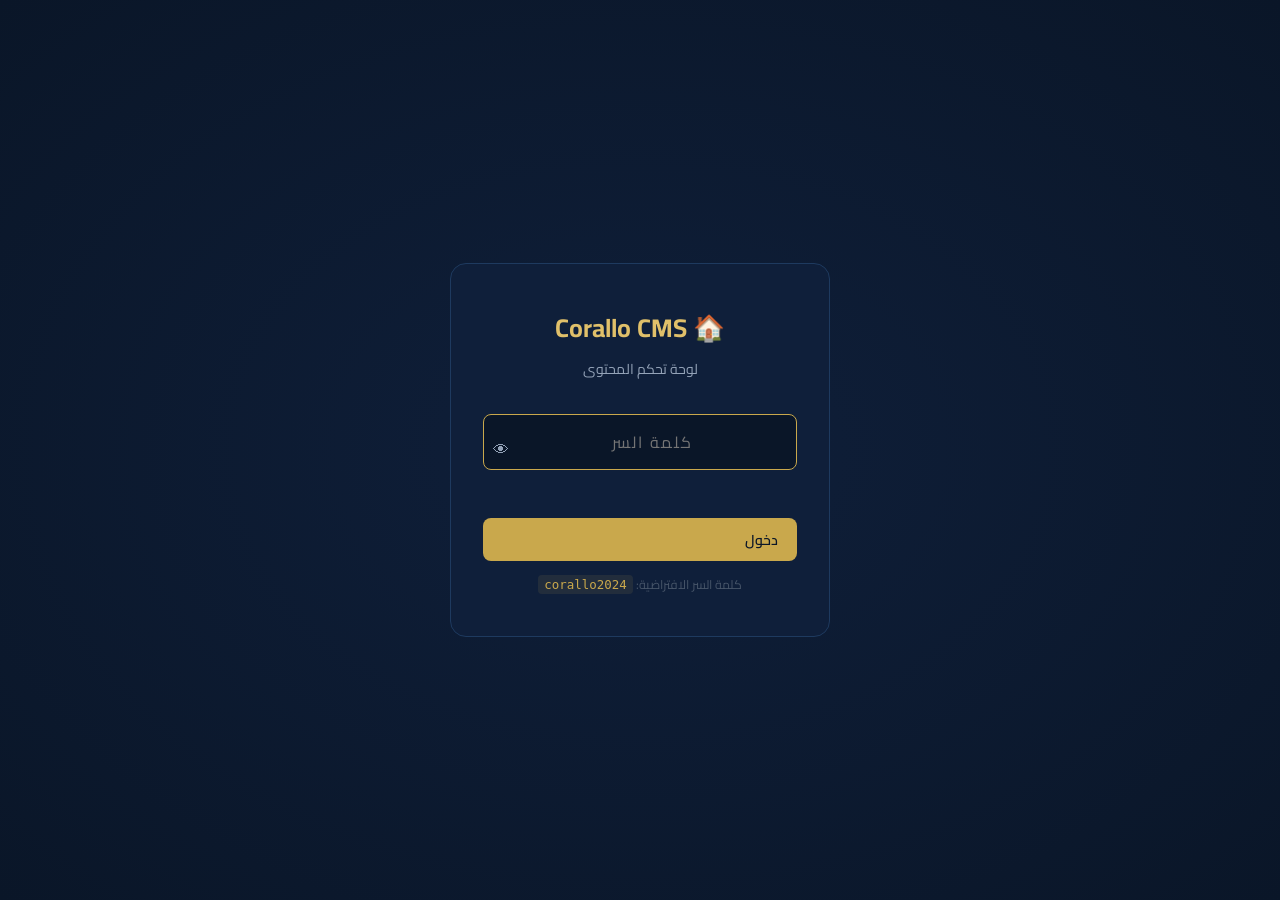
<file: admin.html>
<!DOCTYPE html>
<html lang="ar" dir="rtl">
<head>
  <meta charset="UTF-8">
  <meta name="viewport" content="width=device-width, initial-scale=1.0">
  <title>Corallo CMS — لوحة التحكم</title>
  <link href="https://fonts.googleapis.com/css2?family=Cairo:wght@400;600;700&display=swap" rel="stylesheet">
  <style>
    *, *::before, *::after { box-sizing: border-box; margin: 0; padding: 0; }

    :root {
      --gold: #c9a84c;
      --gold-light: #e0c06a;
      --navy: #0a1628;
      --navy-mid: #0f1f3a;
      --navy-light: #152840;
      --green: #25d366;
      --red: #e53e3e;
      --gray: #94a3b8;
      --white: #ffffff;
      --border: #1e3a5f;
      --sidebar-w: 220px;
    }

    body {
      font-family: 'Cairo', sans-serif;
      background: var(--navy);
      color: var(--white);
      min-height: 100vh;
    }

    /* ========== LOGIN ========== */
    #login-screen {
      min-height: 100vh;
      display: flex;
      align-items: center;
      justify-content: center;
      background: radial-gradient(ellipse at center, #0f1f3a 0%, #0a1628 100%);
    }
    .login-box {
      background: var(--navy-mid);
      border: 1px solid var(--border);
      border-radius: 16px;
      padding: 2.5rem 2rem;
      width: 100%;
      max-width: 380px;
      text-align: center;
    }
    .login-box .logo-text {
      font-size: 1.6rem;
      font-weight: 700;
      color: var(--gold-light);
      margin-bottom: 0.25rem;
    }
    .login-box .sub {
      color: var(--gray);
      font-size: 0.88rem;
      margin-bottom: 2rem;
    }
    .login-box input {
      width: 100%;
      padding: 0.75rem 1rem;
      background: var(--navy);
      border: 1px solid var(--border);
      border-radius: 8px;
      color: var(--white);
      font-family: 'Cairo', sans-serif;
      font-size: 1rem;
      text-align: center;
      margin-bottom: 1rem;
      outline: none;
      letter-spacing: 2px;
    }
    .login-box input:focus { border-color: var(--gold); }
    .login-box .err { color: var(--red); font-size: 0.85rem; margin-bottom: 1rem; min-height: 1.2em; }

    /* ========== DASHBOARD ========== */
    #dashboard { display: none; min-height: 100vh; }

    .cms-header {
      position: fixed;
      top: 0; left: 0; right: 0;
      height: 60px;
      background: var(--navy-mid);
      border-bottom: 1px solid var(--border);
      display: flex;
      align-items: center;
      justify-content: space-between;
      padding: 0 1.5rem;
      z-index: 100;
    }
    .cms-header .brand { font-weight: 700; color: var(--gold-light); font-size: 1rem; }
    .cms-header .header-actions { display: flex; align-items: center; gap: 0.75rem; }

    .cms-layout {
      display: flex;
      padding-top: 60px;
      min-height: 100vh;
    }

    /* Sidebar */
    .cms-sidebar {
      width: var(--sidebar-w);
      background: var(--navy-mid);
      border-left: 1px solid var(--border);
      position: fixed;
      top: 60px;
      right: 0;
      bottom: 0;
      overflow-y: auto;
      padding: 1rem 0;
    }
    .tab-btn {
      display: flex;
      align-items: center;
      gap: 0.6rem;
      width: 100%;
      padding: 0.75rem 1.25rem;
      background: none;
      border: none;
      color: var(--gray);
      font-family: 'Cairo', sans-serif;
      font-size: 0.9rem;
      cursor: pointer;
      text-align: right;
      transition: all 0.15s;
      border-right: 3px solid transparent;
    }
    .tab-btn:hover { background: rgba(201,168,76,0.06); color: var(--white); }
    .tab-btn.active {
      background: rgba(201,168,76,0.1);
      color: var(--gold-light);
      border-right-color: var(--gold);
    }

    /* Content area */
    .cms-content {
      margin-right: var(--sidebar-w);
      flex: 1;
      padding: 2rem;
      padding-bottom: 100px;
    }

    /* Tab panels */
    .tab-panel { display: none; }
    .tab-panel.active { display: block; }

    /* Section headings */
    .section-heading {
      font-size: 1.3rem;
      font-weight: 700;
      color: var(--gold-light);
      margin-bottom: 1.5rem;
      padding-bottom: 0.75rem;
      border-bottom: 1px solid var(--border);
    }
    .sub-heading {
      font-size: 1rem;
      font-weight: 600;
      color: var(--white);
      margin: 1.5rem 0 0.75rem;
    }

    /* Form fields */
    .field-group { margin-bottom: 1.25rem; }
    .field-label {
      display: block;
      font-size: 0.85rem;
      color: var(--gray);
      margin-bottom: 0.35rem;
    }
    .field-input {
      width: 100%;
      padding: 0.65rem 1rem;
      background: var(--navy);
      border: 1px solid var(--border);
      border-radius: 8px;
      color: var(--white);
      font-family: 'Cairo', sans-serif;
      font-size: 0.9rem;
      outline: none;
      transition: border-color 0.15s;
    }
    .field-input:focus { border-color: var(--gold); }
    textarea.field-input { min-height: 80px; resize: vertical; }

    .fields-row { display: grid; grid-template-columns: 1fr 1fr; gap: 1rem; }
    .fields-row-3 { display: grid; grid-template-columns: 1fr 1fr 1fr; gap: 1rem; }

    /* Units / Plans tables */
    .units-table-wrap { overflow-x: auto; margin-bottom: 1rem; }
    .units-table {
      width: 100%;
      border-collapse: collapse;
      font-size: 0.85rem;
    }
    .units-table th {
      background: var(--navy);
      color: var(--gold-light);
      padding: 0.5rem 0.6rem;
      text-align: right;
      font-weight: 600;
      white-space: nowrap;
      border: 1px solid var(--border);
    }
    .units-table td {
      padding: 0.4rem 0.6rem;
      border: 1px solid var(--border);
      background: var(--navy-mid);
      vertical-align: middle;
    }
    .units-table input[type="text"],
    .units-table input[type="url"],
    .units-table input[type="file"],
    .units-table select {
      width: 100%;
      padding: 0.35rem 0.5rem;
      background: var(--navy);
      border: 1px solid var(--border);
      border-radius: 6px;
      color: var(--white);
      font-family: 'Cairo', sans-serif;
      font-size: 0.82rem;
      outline: none;
      min-width: 80px;
    }
    .units-table input:focus { border-color: var(--gold); }
    .units-table input[type="checkbox"] { width: auto; }

    .img-preview {
      width: 40px;
      height: 40px;
      object-fit: cover;
      border-radius: 4px;
      display: block;
      margin: 0 auto;
    }
    .img-preview-empty {
      width: 40px;
      height: 40px;
      background: var(--navy);
      border: 1px dashed var(--border);
      border-radius: 4px;
      display: flex;
      align-items: center;
      justify-content: center;
      font-size: 0.7rem;
      color: var(--gray);
      margin: 0 auto;
    }

    /* Buttons */
    .btn {
      display: inline-flex;
      align-items: center;
      gap: 0.4rem;
      padding: 0.55rem 1.2rem;
      border-radius: 8px;
      border: none;
      font-family: 'Cairo', sans-serif;
      font-size: 0.88rem;
      font-weight: 600;
      cursor: pointer;
      transition: all 0.15s;
    }
    .btn-gold { background: var(--gold); color: #0a1628; }
    .btn-gold:hover { background: var(--gold-light); }
    .btn-outline { background: none; border: 1px solid var(--border); color: var(--white); }
    .btn-outline:hover { border-color: var(--gold); color: var(--gold-light); }
    .btn-red { background: rgba(229,62,62,0.15); color: var(--red); border: 1px solid rgba(229,62,62,0.3); }
    .btn-red:hover { background: rgba(229,62,62,0.25); }
    .btn-green { background: rgba(37,211,102,0.15); color: var(--green); border: 1px solid rgba(37,211,102,0.3); font-size: 0.82rem; padding: 0.3rem 0.75rem; }
    .btn-sm { padding: 0.3rem 0.7rem; font-size: 0.8rem; }
    .btn-logout { background: none; border: 1px solid var(--border); color: var(--gray); font-family: 'Cairo', sans-serif; font-size: 0.82rem; cursor: pointer; border-radius: 8px; padding: 0.4rem 0.9rem; }
    .btn-logout:hover { border-color: var(--red); color: var(--red); }

    /* Save bar */
    .save-bar {
      position: fixed;
      bottom: 0; left: 0; right: 0;
      background: var(--navy-mid);
      border-top: 1px solid var(--border);
      padding: 0.85rem 2rem;
      display: flex;
      align-items: center;
      justify-content: space-between;
      z-index: 100;
    }
    .save-status { font-size: 0.85rem; }
    .save-status.success { color: var(--green); }
    .save-status.error { color: var(--red); }
    .save-status.saving { color: var(--gold-light); }

    /* GitHub setup box */
    .info-box {
      background: rgba(201,168,76,0.07);
      border: 1px solid rgba(201,168,76,0.2);
      border-radius: 10px;
      padding: 1rem 1.25rem;
      font-size: 0.85rem;
      color: var(--gray);
      margin-bottom: 1.5rem;
      line-height: 1.7;
    }
    .info-box strong { color: var(--gold-light); }

    /* Uploading spinner */
    @keyframes spin { to { transform: rotate(360deg); } }
    .spinner {
      display: inline-block;
      width: 14px; height: 14px;
      border: 2px solid rgba(201,168,76,0.3);
      border-top-color: var(--gold);
      border-radius: 50%;
      animation: spin 0.7s linear infinite;
      vertical-align: middle;
    }

    /* Responsive */
    @media (max-width: 768px) {
      .cms-sidebar { width: 180px; }
      .cms-content { margin-right: 180px; padding: 1rem; }
      .fields-row, .fields-row-3 { grid-template-columns: 1fr; }
    }
  </style>
</head>
<body>

<!-- ========== LOGIN ========== -->
<div id="login-screen">
  <div class="login-box">
    <div class="logo-text">🏠 Corallo CMS</div>
    <div class="sub">لوحة تحكم المحتوى</div>
    <div style="position:relative;">
      <input type="password" id="pwd-input" placeholder="كلمة السر" autofocus
             onkeydown="if(event.key==='Enter') doLogin()"
             style="padding-left:2.5rem;">
      <button onclick="togglePwd()" type="button"
              style="position:absolute;left:10px;top:50%;transform:translateY(-50%);background:none;border:none;color:#94a3b8;cursor:pointer;font-size:1rem;">
        👁
      </button>
    </div>
    <div class="err" id="login-err"></div>
    <button class="btn btn-gold" style="width:100%;margin-bottom:0.75rem;" onclick="doLogin()">دخول</button>
    <p style="font-size:0.78rem;color:#475569;">كلمة السر الافتراضية: <code style="color:#c9a84c;background:rgba(201,168,76,0.1);padding:2px 6px;border-radius:4px;">corallo2024</code></p>
  </div>
</div>

<!-- ========== DASHBOARD ========== -->
<div id="dashboard">
  <!-- Header -->
  <header class="cms-header">
    <span class="brand">🏠 Corallo CMS Dashboard</span>
    <div class="header-actions">
      <a href="landing-a.html" target="_blank" class="btn btn-outline btn-sm">معاينة A</a>
      <a href="landing-b.html" target="_blank" class="btn btn-outline btn-sm">معاينة B</a>
      <a href="landing-en.html" target="_blank" class="btn btn-outline btn-sm">Preview EN</a>
      <button class="btn-logout" onclick="doLogout()">تسجيل خروج</button>
    </div>
  </header>

  <!-- Layout -->
  <div class="cms-layout">
    <!-- Sidebar -->
    <aside class="cms-sidebar">
      <button class="tab-btn active" onclick="showTab('general', this)">⚙️ إعدادات عامة</button>
      <button class="tab-btn" onclick="showTab('landing-a', this)">📄 Landing A — عربي</button>
      <button class="tab-btn" onclick="showTab('landing-b', this)">📈 Landing B — عربي</button>
      <button class="tab-btn" onclick="showTab('landing-en', this)">🌍 Landing EN</button>
      <button class="tab-btn" onclick="showTab('contacts', this)">📞 Contacts</button>
      <button class="tab-btn" onclick="showTab('github', this)">🔑 إعدادات GitHub</button>
    </aside>

    <!-- Content -->
    <main class="cms-content">

      <!-- ===== GENERAL TAB ===== -->
      <div id="tab-general" class="tab-panel active">
        <div class="section-heading">⚙️ الإعدادات العامة</div>
        <div class="fields-row">
          <div class="field-group">
            <label class="field-label">رقم واتساب (بدون + مثل: 201012345678)</label>
            <input type="text" class="field-input" id="g-whatsapp" placeholder="20XXXXXXXXXX">
          </div>
          <div class="field-group">
            <label class="field-label">رقم الهاتف للعرض</label>
            <input type="text" class="field-input" id="g-phone" placeholder="+20 XX XXXX XXXX">
          </div>
        </div>
        <div class="field-group">
          <label class="field-label">شعار الموقع (اسم الملف أو مسار كامل)</label>
          <input type="text" class="field-input" id="g-logo" placeholder="Corallo-Logo.png">
        </div>
      </div>

      <!-- ===== LANDING A TAB ===== -->
      <div id="tab-landing-a" class="tab-panel">
        <div class="section-heading">📄 Landing A — صفحة الحياة الفاخرة</div>

        <div class="sub-heading">Hero Section</div>
        <div class="field-group">
          <label class="field-label">عنوان الصفحة (meta title)</label>
          <input type="text" class="field-input" id="a-meta-title">
        </div>
        <div class="field-group">
          <label class="field-label">الـ Badge</label>
          <input type="text" class="field-input" id="a-hero-badge">
        </div>
        <div class="field-group">
          <label class="field-label">العنوان الرئيسي (HTML مسموح — استخدم &lt;br&gt; للسطر الجديد)</label>
          <textarea class="field-input" id="a-hero-title"></textarea>
        </div>
        <div class="field-group">
          <label class="field-label">النص التعريفي</label>
          <textarea class="field-input" id="a-hero-subtitle"></textarea>
        </div>

        <div class="sub-heading">الإحصائيات</div>
        <div class="fields-row-3">
          <div class="field-group">
            <label class="field-label">عدد العائلات</label>
            <input type="text" class="field-input" id="a-stat-families">
          </div>
          <div class="field-group">
            <label class="field-label">معدل الإشغال</label>
            <input type="text" class="field-input" id="a-stat-occupancy">
          </div>
          <div class="field-group">
            <label class="field-label">المسافة للمطار</label>
            <input type="text" class="field-input" id="a-stat-airport">
          </div>
        </div>

        <div class="sub-heading">شريط الندرة</div>
        <div class="field-group">
          <label class="field-label">نص الشريط (HTML مسموح)</label>
          <textarea class="field-input" id="a-scarcity-text" style="min-height:60px;"></textarea>
        </div>

        <div class="sub-heading">الوحدات</div>
        <div class="units-table-wrap">
          <table class="units-table" id="units-a-table">
            <thead>
              <tr>
                <th>الاسم</th>
                <th>الـ Badge</th>
                <th>الإيموجي</th>
                <th>المساحة</th>
                <th>الحمامات</th>
                <th>الإطلالة</th>
                <th>السعر</th>
                <th>صورة</th>
                <th>حذف</th>
              </tr>
            </thead>
            <tbody id="units-a-body"></tbody>
          </table>
        </div>
        <button class="btn btn-outline btn-sm" onclick="addUnitRow('a')">+ إضافة وحدة</button>

        <div class="sub-heading">خطط السداد</div>
        <div class="units-table-wrap">
          <table class="units-table" id="plans-a-table">
            <thead>
              <tr>
                <th>اسم الخطة</th>
                <th>المقدم</th>
                <th>سنوات التقسيط</th>
                <th>خصم</th>
                <th>مميزة؟</th>
                <th>حذف</th>
              </tr>
            </thead>
            <tbody id="plans-a-body"></tbody>
          </table>
        </div>
        <button class="btn btn-outline btn-sm" onclick="addPlanRow('a')">+ إضافة خطة</button>
      </div>

      <!-- ===== LANDING B TAB ===== -->
      <div id="tab-landing-b" class="tab-panel">
        <div class="section-heading">📈 Landing B — صفحة الاستثمار</div>

        <div class="sub-heading">Hero Section</div>
        <div class="field-group">
          <label class="field-label">عنوان الصفحة (meta title)</label>
          <input type="text" class="field-input" id="b-meta-title">
        </div>
        <div class="field-group">
          <label class="field-label">الـ Badge</label>
          <input type="text" class="field-input" id="b-hero-badge">
        </div>
        <div class="field-group">
          <label class="field-label">العنوان الرئيسي (HTML)</label>
          <textarea class="field-input" id="b-hero-title"></textarea>
        </div>
        <div class="field-group">
          <label class="field-label">النص التعريفي</label>
          <textarea class="field-input" id="b-hero-subtitle"></textarea>
        </div>

        <div class="sub-heading">الإحصائيات</div>
        <div class="fields-row-3">
          <div class="field-group">
            <label class="field-label">ROI</label>
            <input type="text" class="field-input" id="b-stat-roi">
          </div>
          <div class="field-group">
            <label class="field-label">معدل الإشغال</label>
            <input type="text" class="field-input" id="b-stat-occupancy">
          </div>
          <div class="field-group">
            <label class="field-label">الدخل الشهري</label>
            <input type="text" class="field-input" id="b-stat-monthly">
          </div>
        </div>

        <div class="sub-heading">الوحدات</div>
        <div class="units-table-wrap">
          <table class="units-table" id="units-b-table">
            <thead>
              <tr>
                <th>الاسم</th>
                <th>السعر بالجنيه</th>
                <th>إيجار $</th>
                <th>ROI</th>
                <th>المساحة</th>
                <th>إشغال</th>
                <th>Badge</th>
                <th>نوع Badge</th>
                <th>مميزة؟</th>
                <th>صورة</th>
                <th>حذف</th>
              </tr>
            </thead>
            <tbody id="units-b-body"></tbody>
          </table>
        </div>
        <button class="btn btn-outline btn-sm" onclick="addUnitRow('b')">+ إضافة وحدة</button>

        <div class="sub-heading">خطط السداد</div>
        <div class="units-table-wrap">
          <table class="units-table">
            <thead>
              <tr>
                <th>اسم الخطة</th>
                <th>المقدم</th>
                <th>سنوات</th>
                <th>المميزات</th>
                <th>خصم</th>
                <th>مميزة؟</th>
                <th>حذف</th>
              </tr>
            </thead>
            <tbody id="plans-b-body"></tbody>
          </table>
        </div>
        <button class="btn btn-outline btn-sm" onclick="addPlanRow('b')">+ إضافة خطة</button>
      </div>

      <!-- ===== LANDING EN TAB ===== -->
      <div id="tab-landing-en" class="tab-panel">
        <div class="section-heading">🌍 Landing EN — النسخة الإنجليزية</div>

        <div class="sub-heading">Hero Section</div>
        <div class="field-group">
          <label class="field-label">Page Title (meta title)</label>
          <input type="text" class="field-input" id="en-meta-title">
        </div>
        <div class="field-group">
          <label class="field-label">Hero Badge</label>
          <input type="text" class="field-input" id="en-hero-badge">
        </div>
        <div class="field-group">
          <label class="field-label">Hero Title (HTML allowed)</label>
          <textarea class="field-input" id="en-hero-title"></textarea>
        </div>
        <div class="field-group">
          <label class="field-label">Hero Subtitle</label>
          <textarea class="field-input" id="en-hero-subtitle"></textarea>
        </div>
        <div class="field-group">
          <label class="field-label">Scarcity Text</label>
          <input type="text" class="field-input" id="en-hero-scarcity">
        </div>

        <div class="sub-heading">Stats</div>
        <div class="fields-row-3">
          <div class="field-group">
            <label class="field-label">ROI</label>
            <input type="text" class="field-input" id="en-stat-roi">
          </div>
          <div class="field-group">
            <label class="field-label">Occupancy</label>
            <input type="text" class="field-input" id="en-stat-occupancy">
          </div>
          <div class="field-group">
            <label class="field-label">From Price</label>
            <input type="text" class="field-input" id="en-stat-from">
          </div>
        </div>

        <div class="sub-heading">Properties</div>
        <div class="units-table-wrap">
          <table class="units-table">
            <thead>
              <tr>
                <th>Name</th>
                <th>Price</th>
                <th>Size</th>
                <th>Beds</th>
                <th>Baths</th>
                <th>Description</th>
                <th>Badge</th>
                <th>Image</th>
                <th>Del</th>
              </tr>
            </thead>
            <tbody id="units-en-body"></tbody>
          </table>
        </div>
        <button class="btn btn-outline btn-sm" onclick="addUnitRow('en')">+ Add Unit</button>

        <div class="sub-heading">Testimonials</div>
        <div class="units-table-wrap">
          <table class="units-table">
            <thead>
              <tr>
                <th>Quote</th>
                <th>Name</th>
                <th>Location</th>
                <th>Del</th>
              </tr>
            </thead>
            <tbody id="testimonials-en-body"></tbody>
          </table>
        </div>
        <button class="btn btn-outline btn-sm" onclick="addTestimonialRow()">+ Add Testimonial</button>
      </div>

      <!-- ===== CONTACTS TAB ===== -->
      <div id="tab-contacts" class="tab-panel">
        <div class="section-heading">📞 Contacts — الرسائل الواردة</div>
        <div style="display:flex; align-items:center; gap:1rem; margin-bottom:1rem;">
          <p id="contacts-status" style="color: var(--gray); font-size:0.9rem;">اضغط "تحميل" لعرض الرسائل</p>
          <button onclick="loadContacts()" style="padding:0.4rem 1.2rem; background:var(--gold); color:#000; border:none; border-radius:6px; cursor:pointer; font-family:'Cairo',sans-serif; font-weight:600;">تحميل</button>
        </div>
        <div class="units-table-wrap">
          <table class="units-table" id="contacts-table">
            <thead>
              <tr>
                <th>التاريخ</th>
                <th>الاسم</th>
                <th>البريد الإلكتروني</th>
                <th>الموبايل</th>
                <th>الوحدة</th>
              </tr>
            </thead>
            <tbody id="contacts-body">
              <tr><td colspan="5" style="text-align:center; color:var(--gray);">لا توجد بيانات بعد</td></tr>
            </tbody>
          </table>
        </div>
      </div>

      <!-- ===== GITHUB TAB ===== -->
      <div id="tab-github" class="tab-panel">
        <div class="section-heading">🔑 إعدادات GitHub & النشر</div>
        <div class="info-box">
          <strong>طريقة الحفظ:</strong> عند الضغط على "حفظ ونشر"، البيانات بتتحفظ في content.json على GitHub.
          Vercel بعدين بيعمل deploy تلقائي (بيأخد 20–30 ثانية).<br><br>
          <strong>إنشاء Personal Access Token:</strong> روح GitHub → Settings → Developer settings → Personal access tokens → Tokens (classic) → New → اختار صلاحية <strong>repo</strong> بس.
        </div>

        <div class="fields-row">
          <div class="field-group">
            <label class="field-label">GitHub Owner (اسم المستخدم)</label>
            <input type="text" class="field-input" id="gh-owner" placeholder="kenawy2024">
          </div>
          <div class="field-group">
            <label class="field-label">Repository Name</label>
            <input type="text" class="field-input" id="gh-repo" placeholder="corallo-residence-funnel">
          </div>
        </div>
        <div class="fields-row">
          <div class="field-group">
            <label class="field-label">Branch</label>
            <input type="text" class="field-input" id="gh-branch" placeholder="master">
          </div>
          <div class="field-group">
            <label class="field-label">Personal Access Token (محفوظ في المتصفح فقط)</label>
            <input type="password" class="field-input" id="gh-token" placeholder="ghp_xxxxxxxxxxxx">
          </div>
        </div>
        <button class="btn btn-gold" onclick="saveGitHubSettings()">حفظ إعدادات GitHub</button>
        <div id="gh-status" style="margin-top:1rem;font-size:0.85rem;"></div>

        <div class="sub-heading" style="margin-top:2rem;">اختبار الاتصال</div>
        <button class="btn btn-outline" onclick="testGitHub()">اختبر الاتصال بـ GitHub</button>
        <div id="gh-test-result" style="margin-top:0.75rem;font-size:0.85rem;"></div>
      </div>

    </main>
  </div>

  <!-- Save Bar -->
  <div class="save-bar">
    <div id="save-status" class="save-status"></div>
    <button class="btn btn-gold" onclick="saveChanges()" id="save-btn">
      💾 حفظ ونشر التغييرات
    </button>
  </div>
</div>

<script>
function togglePwd() {
  var inp = document.getElementById('pwd-input');
  inp.type = inp.type === 'password' ? 'text' : 'password';
}
</script>
<script src="js/admin.js"></script>
</body>
</html>
</file>
